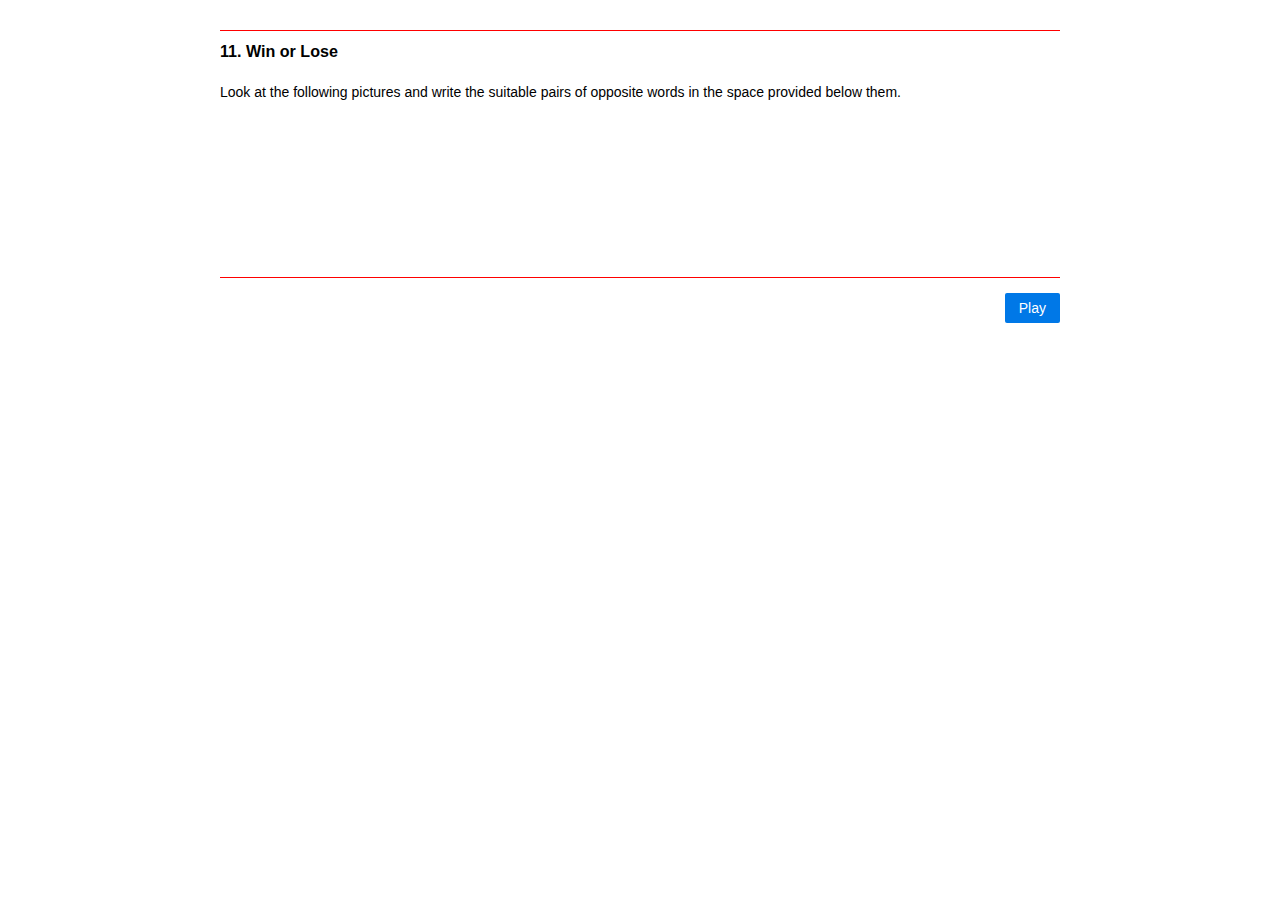
<file: ENG_CL01_CH11_AC02/index.html>
<!DOCTYPE html>
<html lang="en-us">
<head>
    <meta charset="utf-8">
    <title>DemoInteractivity</title>
    <meta name="description" content="">
    <meta name="author" content="">
    <meta name="viewport" content="width=device-width, initial-scale=1.0">
            <link rel="stylesheet" data-value="3css" type="text/css" href="css/pure.css"/>
            <link rel="stylesheet" data-value="3css" type="text/css" href="css/grids-responsive.css"/>
            <link rel="stylesheet" data-value="3css" type="text/css" href="css/jquery-ui.css"/>
                <link rel="stylesheet" data-value="acss" type="text/css" href="scss/app.css"/>
            <link rel="stylesheet" data-value="acss" type="text/css" href="scss/dialog-box.css"/>
            <link rel="stylesheet" data-value="acss" type="text/css" href="scss/legends.css"/>
            <link rel="stylesheet" data-value="acss" type="text/css" href="resources/fib-type-in/scss/fib-type-in.css"/>
                <script type="application/javascript" data-value="3js" src="js/ext/jquery-3.2.1.min.js"></script>
            <script type="application/javascript" data-value="3js" src="js/ext/jquery.imgpreload.min.js"></script>
            <script type="application/javascript" data-value="3js" src="js/ext/jquery-ui.min.js"></script>
            <script type="application/javascript" data-value="3js" src="js/ext/jquery-ui.js"></script>
            <script type="application/javascript" data-value="3js" src="js/ext/mustache.min.js"></script>
            <script type="application/javascript" data-value="3js" src="js/ext/mustache-wax.min.js"></script>
            <script type="application/javascript" data-value="3js" src="js/ext/timer.jquery.min.js"></script>
            <script type="application/javascript" data-value="3js" src="js/ext/underscore-min.js"></script>
            <script type="application/javascript" data-value="3js" src="js/ext/utility.js"></script>
                <script type="application/javascript" data-value="ajs" src="js/app.js"></script>
            <script type="application/javascript" data-value="ajs" src="js/app-helper.js"></script>
            <script type="application/javascript" data-value="ajs" src="resources/fib-type-in/js/fib-type-in.js"></script>
    </head>
<body>
<div class="root">
    <div id="loader" class="pure-g">
        <div class="pure-u-1">
            Loading your activity DemoInteractivity
        </div>
    </div>

    <div id="app">
    </div>

    <div id="score-box" class="modal"></div>
    <div id="incomplete-box" class="modal"></div>
    <div id="explanation-box" class="modal"></div>
    <div id="instruction-box" class="modal"></div>
    <div id="help-box" class="modal"></div>
    <div id="miniature-box" class="modal"></div>
</div>
<script type="application/javascript">
    $(document).ready(function () {
        $app.start();
    });
</script>

</body>
</html>
</file>
<file: ENG_CL01_CH11_AC02/css/grids-responsive.css>
/*!
Pure v1.0.0
Copyright 2013 Yahoo!
Licensed under the BSD License.
https://github.com/yahoo/pure/blob/master/LICENSE.md
*/
@media screen and (min-width: 35.5em) {
    .pure-u-sm-1,
    .pure-u-sm-1-1,
    .pure-u-sm-1-2,
    .pure-u-sm-1-3,
    .pure-u-sm-2-3,
    .pure-u-sm-1-4,
    .pure-u-sm-3-4,
    .pure-u-sm-1-5,
    .pure-u-sm-2-5,
    .pure-u-sm-3-5,
    .pure-u-sm-4-5,
    .pure-u-sm-5-5,
    .pure-u-sm-1-6,
    .pure-u-sm-5-6,
    .pure-u-sm-1-8,
    .pure-u-sm-3-8,
    .pure-u-sm-5-8,
    .pure-u-sm-7-8,
    .pure-u-sm-1-12,
    .pure-u-sm-5-12,
    .pure-u-sm-7-12,
    .pure-u-sm-11-12,
    .pure-u-sm-1-24,
    .pure-u-sm-2-24,
    .pure-u-sm-3-24,
    .pure-u-sm-4-24,
    .pure-u-sm-5-24,
    .pure-u-sm-6-24,
    .pure-u-sm-7-24,
    .pure-u-sm-8-24,
    .pure-u-sm-9-24,
    .pure-u-sm-10-24,
    .pure-u-sm-11-24,
    .pure-u-sm-12-24,
    .pure-u-sm-13-24,
    .pure-u-sm-14-24,
    .pure-u-sm-15-24,
    .pure-u-sm-16-24,
    .pure-u-sm-17-24,
    .pure-u-sm-18-24,
    .pure-u-sm-19-24,
    .pure-u-sm-20-24,
    .pure-u-sm-21-24,
    .pure-u-sm-22-24,
    .pure-u-sm-23-24,
    .pure-u-sm-24-24 {
        display: inline-block;
        *display: inline;
        zoom: 1;
        letter-spacing: normal;
        word-spacing: normal;
        vertical-align: top;
        text-rendering: auto;
    }

    .pure-u-sm-1-24 {
        width: 4.1667%;
        *width: 4.1357%;
    }

    .pure-u-sm-1-12,
    .pure-u-sm-2-24 {
        width: 8.3333%;
        *width: 8.3023%;
    }

    .pure-u-sm-1-8,
    .pure-u-sm-3-24 {
        width: 12.5000%;
        *width: 12.4690%;
    }

    .pure-u-sm-1-6,
    .pure-u-sm-4-24 {
        width: 16.6667%;
        *width: 16.6357%;
    }

    .pure-u-sm-1-5 {
        width: 20%;
        *width: 19.9690%;
    }

    .pure-u-sm-5-24 {
        width: 20.8333%;
        *width: 20.8023%;
    }

    .pure-u-sm-1-4,
    .pure-u-sm-6-24 {
        width: 25%;
        *width: 24.9690%;
    }

    .pure-u-sm-7-24 {
        width: 29.1667%;
        *width: 29.1357%;
    }

    .pure-u-sm-1-3,
    .pure-u-sm-8-24 {
        width: 33.3333%;
        *width: 33.3023%;
    }

    .pure-u-sm-3-8,
    .pure-u-sm-9-24 {
        width: 37.5000%;
        *width: 37.4690%;
    }

    .pure-u-sm-2-5 {
        width: 40%;
        *width: 39.9690%;
    }

    .pure-u-sm-5-12,
    .pure-u-sm-10-24 {
        width: 41.6667%;
        *width: 41.6357%;
    }

    .pure-u-sm-11-24 {
        width: 45.8333%;
        *width: 45.8023%;
    }

    .pure-u-sm-1-2,
    .pure-u-sm-12-24 {
        width: 50%;
        *width: 49.9690%;
    }

    .pure-u-sm-13-24 {
        width: 54.1667%;
        *width: 54.1357%;
    }

    .pure-u-sm-7-12,
    .pure-u-sm-14-24 {
        width: 58.3333%;
        *width: 58.3023%;
    }

    .pure-u-sm-3-5 {
        width: 60%;
        *width: 59.9690%;
    }

    .pure-u-sm-5-8,
    .pure-u-sm-15-24 {
        width: 62.5000%;
        *width: 62.4690%;
    }

    .pure-u-sm-2-3,
    .pure-u-sm-16-24 {
        width: 66.6667%;
        *width: 66.6357%;
    }

    .pure-u-sm-17-24 {
        width: 70.8333%;
        *width: 70.8023%;
    }

    .pure-u-sm-3-4,
    .pure-u-sm-18-24 {
        width: 75%;
        *width: 74.9690%;
    }

    .pure-u-sm-19-24 {
        width: 79.1667%;
        *width: 79.1357%;
    }

    .pure-u-sm-4-5 {
        width: 80%;
        *width: 79.9690%;
    }

    .pure-u-sm-5-6,
    .pure-u-sm-20-24 {
        width: 83.3333%;
        *width: 83.3023%;
    }

    .pure-u-sm-7-8,
    .pure-u-sm-21-24 {
        width: 87.5000%;
        *width: 87.4690%;
    }

    .pure-u-sm-11-12,
    .pure-u-sm-22-24 {
        width: 91.6667%;
        *width: 91.6357%;
    }

    .pure-u-sm-23-24 {
        width: 95.8333%;
        *width: 95.8023%;
    }

    .pure-u-sm-1,
    .pure-u-sm-1-1,
    .pure-u-sm-5-5,
    .pure-u-sm-24-24 {
        width: 100%;
    }
}

@media screen and (min-width: 48em) {
    .pure-u-md-1,
    .pure-u-md-1-1,
    .pure-u-md-1-2,
    .pure-u-md-1-3,
    .pure-u-md-2-3,
    .pure-u-md-1-4,
    .pure-u-md-3-4,
    .pure-u-md-1-5,
    .pure-u-md-2-5,
    .pure-u-md-3-5,
    .pure-u-md-4-5,
    .pure-u-md-5-5,
    .pure-u-md-1-6,
    .pure-u-md-5-6,
    .pure-u-md-1-8,
    .pure-u-md-3-8,
    .pure-u-md-5-8,
    .pure-u-md-7-8,
    .pure-u-md-1-12,
    .pure-u-md-5-12,
    .pure-u-md-7-12,
    .pure-u-md-11-12,
    .pure-u-md-1-24,
    .pure-u-md-2-24,
    .pure-u-md-3-24,
    .pure-u-md-4-24,
    .pure-u-md-5-24,
    .pure-u-md-6-24,
    .pure-u-md-7-24,
    .pure-u-md-8-24,
    .pure-u-md-9-24,
    .pure-u-md-10-24,
    .pure-u-md-11-24,
    .pure-u-md-12-24,
    .pure-u-md-13-24,
    .pure-u-md-14-24,
    .pure-u-md-15-24,
    .pure-u-md-16-24,
    .pure-u-md-17-24,
    .pure-u-md-18-24,
    .pure-u-md-19-24,
    .pure-u-md-20-24,
    .pure-u-md-21-24,
    .pure-u-md-22-24,
    .pure-u-md-23-24,
    .pure-u-md-24-24 {
        display: inline-block;
        *display: inline;
        zoom: 1;
        letter-spacing: normal;
        word-spacing: normal;
        vertical-align: top;
        text-rendering: auto;
    }

    .pure-u-md-1-24 {
        width: 4.1667%;
        *width: 4.1357%;
    }

    .pure-u-md-1-12,
    .pure-u-md-2-24 {
        width: 8.3333%;
        *width: 8.3023%;
    }

    .pure-u-md-1-8,
    .pure-u-md-3-24 {
        width: 12.5000%;
        *width: 12.4690%;
    }

    .pure-u-md-1-6,
    .pure-u-md-4-24 {
        width: 16.6667%;
        *width: 16.6357%;
    }

    .pure-u-md-1-5 {
        width: 20%;
        *width: 19.9690%;
    }

    .pure-u-md-5-24 {
        width: 20.8333%;
        *width: 20.8023%;
    }

    .pure-u-md-1-4,
    .pure-u-md-6-24 {
        width: 25%;
        *width: 24.9690%;
    }

    .pure-u-md-7-24 {
        width: 29.1667%;
        *width: 29.1357%;
    }

    .pure-u-md-1-3,
    .pure-u-md-8-24 {
        width: 33.3333%;
        *width: 33.3023%;
    }

    .pure-u-md-3-8,
    .pure-u-md-9-24 {
        width: 37.5000%;
        *width: 37.4690%;
    }

    .pure-u-md-2-5 {
        width: 40%;
        *width: 39.9690%;
    }

    .pure-u-md-5-12,
    .pure-u-md-10-24 {
        width: 41.6667%;
        *width: 41.6357%;
    }

    .pure-u-md-11-24 {
        width: 45.8333%;
        *width: 45.8023%;
    }

    .pure-u-md-1-2,
    .pure-u-md-12-24 {
        width: 50%;
        *width: 49.9690%;
    }

    .pure-u-md-13-24 {
        width: 54.1667%;
        *width: 54.1357%;
    }

    .pure-u-md-7-12,
    .pure-u-md-14-24 {
        width: 58.3333%;
        *width: 58.3023%;
    }

    .pure-u-md-3-5 {
        width: 60%;
        *width: 59.9690%;
    }

    .pure-u-md-5-8,
    .pure-u-md-15-24 {
        width: 62.5000%;
        *width: 62.4690%;
    }

    .pure-u-md-2-3,
    .pure-u-md-16-24 {
        width: 66.6667%;
        *width: 66.6357%;
    }

    .pure-u-md-17-24 {
        width: 70.8333%;
        *width: 70.8023%;
    }

    .pure-u-md-3-4,
    .pure-u-md-18-24 {
        width: 75%;
        *width: 74.9690%;
    }

    .pure-u-md-19-24 {
        width: 79.1667%;
        *width: 79.1357%;
    }

    .pure-u-md-4-5 {
        width: 80%;
        *width: 79.9690%;
    }

    .pure-u-md-5-6,
    .pure-u-md-20-24 {
        width: 83.3333%;
        *width: 83.3023%;
    }

    .pure-u-md-7-8,
    .pure-u-md-21-24 {
        width: 87.5000%;
        *width: 87.4690%;
    }

    .pure-u-md-11-12,
    .pure-u-md-22-24 {
        width: 91.6667%;
        *width: 91.6357%;
    }

    .pure-u-md-23-24 {
        width: 95.8333%;
        *width: 95.8023%;
    }

    .pure-u-md-1,
    .pure-u-md-1-1,
    .pure-u-md-5-5,
    .pure-u-md-24-24 {
        width: 100%;
    }
}

@media screen and (min-width: 64em) {
    .pure-u-lg-1,
    .pure-u-lg-1-1,
    .pure-u-lg-1-2,
    .pure-u-lg-1-3,
    .pure-u-lg-2-3,
    .pure-u-lg-1-4,
    .pure-u-lg-3-4,
    .pure-u-lg-1-5,
    .pure-u-lg-2-5,
    .pure-u-lg-3-5,
    .pure-u-lg-4-5,
    .pure-u-lg-5-5,
    .pure-u-lg-1-6,
    .pure-u-lg-5-6,
    .pure-u-lg-1-8,
    .pure-u-lg-3-8,
    .pure-u-lg-5-8,
    .pure-u-lg-7-8,
    .pure-u-lg-1-12,
    .pure-u-lg-5-12,
    .pure-u-lg-7-12,
    .pure-u-lg-11-12,
    .pure-u-lg-1-24,
    .pure-u-lg-2-24,
    .pure-u-lg-3-24,
    .pure-u-lg-4-24,
    .pure-u-lg-5-24,
    .pure-u-lg-6-24,
    .pure-u-lg-7-24,
    .pure-u-lg-8-24,
    .pure-u-lg-9-24,
    .pure-u-lg-10-24,
    .pure-u-lg-11-24,
    .pure-u-lg-12-24,
    .pure-u-lg-13-24,
    .pure-u-lg-14-24,
    .pure-u-lg-15-24,
    .pure-u-lg-16-24,
    .pure-u-lg-17-24,
    .pure-u-lg-18-24,
    .pure-u-lg-19-24,
    .pure-u-lg-20-24,
    .pure-u-lg-21-24,
    .pure-u-lg-22-24,
    .pure-u-lg-23-24,
    .pure-u-lg-24-24 {
        display: inline-block;
        *display: inline;
        zoom: 1;
        letter-spacing: normal;
        word-spacing: normal;
        vertical-align: top;
        text-rendering: auto;
    }

    .pure-u-lg-1-24 {
        width: 4.1667%;
        *width: 4.1357%;
    }

    .pure-u-lg-1-12,
    .pure-u-lg-2-24 {
        width: 8.3333%;
        *width: 8.3023%;
    }

    .pure-u-lg-1-8,
    .pure-u-lg-3-24 {
        width: 12.5000%;
        *width: 12.4690%;
    }

    .pure-u-lg-1-6,
    .pure-u-lg-4-24 {
        width: 16.6667%;
        *width: 16.6357%;
    }

    .pure-u-lg-1-5 {
        width: 20%;
        *width: 19.9690%;
    }

    .pure-u-lg-5-24 {
        width: 20.8333%;
        *width: 20.8023%;
    }

    .pure-u-lg-1-4,
    .pure-u-lg-6-24 {
        width: 25%;
        *width: 24.9690%;
    }

    .pure-u-lg-7-24 {
        width: 29.1667%;
        *width: 29.1357%;
    }

    .pure-u-lg-1-3,
    .pure-u-lg-8-24 {
        width: 33.3333%;
        *width: 33.3023%;
    }

    .pure-u-lg-3-8,
    .pure-u-lg-9-24 {
        width: 37.5000%;
        *width: 37.4690%;
    }

    .pure-u-lg-2-5 {
        width: 40%;
        *width: 39.9690%;
    }

    .pure-u-lg-5-12,
    .pure-u-lg-10-24 {
        width: 41.6667%;
        *width: 41.6357%;
    }

    .pure-u-lg-11-24 {
        width: 45.8333%;
        *width: 45.8023%;
    }

    .pure-u-lg-1-2,
    .pure-u-lg-12-24 {
        width: 50%;
        *width: 49.9690%;
    }

    .pure-u-lg-13-24 {
        width: 54.1667%;
        *width: 54.1357%;
    }

    .pure-u-lg-7-12,
    .pure-u-lg-14-24 {
        width: 58.3333%;
        *width: 58.3023%;
    }

    .pure-u-lg-3-5 {
        width: 60%;
        *width: 59.9690%;
    }

    .pure-u-lg-5-8,
    .pure-u-lg-15-24 {
        width: 62.5000%;
        *width: 62.4690%;
    }

    .pure-u-lg-2-3,
    .pure-u-lg-16-24 {
        width: 66.6667%;
        *width: 66.6357%;
    }

    .pure-u-lg-17-24 {
        width: 70.8333%;
        *width: 70.8023%;
    }

    .pure-u-lg-3-4,
    .pure-u-lg-18-24 {
        width: 75%;
        *width: 74.9690%;
    }

    .pure-u-lg-19-24 {
        width: 79.1667%;
        *width: 79.1357%;
    }

    .pure-u-lg-4-5 {
        width: 80%;
        *width: 79.9690%;
    }

    .pure-u-lg-5-6,
    .pure-u-lg-20-24 {
        width: 83.3333%;
        *width: 83.3023%;
    }

    .pure-u-lg-7-8,
    .pure-u-lg-21-24 {
        width: 87.5000%;
        *width: 87.4690%;
    }

    .pure-u-lg-11-12,
    .pure-u-lg-22-24 {
        width: 91.6667%;
        *width: 91.6357%;
    }

    .pure-u-lg-23-24 {
        width: 95.8333%;
        *width: 95.8023%;
    }

    .pure-u-lg-1,
    .pure-u-lg-1-1,
    .pure-u-lg-5-5,
    .pure-u-lg-24-24 {
        width: 100%;
    }
}

@media screen and (min-width: 80em) {
    .pure-u-xl-1,
    .pure-u-xl-1-1,
    .pure-u-xl-1-2,
    .pure-u-xl-1-3,
    .pure-u-xl-2-3,
    .pure-u-xl-1-4,
    .pure-u-xl-3-4,
    .pure-u-xl-1-5,
    .pure-u-xl-2-5,
    .pure-u-xl-3-5,
    .pure-u-xl-4-5,
    .pure-u-xl-5-5,
    .pure-u-xl-1-6,
    .pure-u-xl-5-6,
    .pure-u-xl-1-8,
    .pure-u-xl-3-8,
    .pure-u-xl-5-8,
    .pure-u-xl-7-8,
    .pure-u-xl-1-12,
    .pure-u-xl-5-12,
    .pure-u-xl-7-12,
    .pure-u-xl-11-12,
    .pure-u-xl-1-24,
    .pure-u-xl-2-24,
    .pure-u-xl-3-24,
    .pure-u-xl-4-24,
    .pure-u-xl-5-24,
    .pure-u-xl-6-24,
    .pure-u-xl-7-24,
    .pure-u-xl-8-24,
    .pure-u-xl-9-24,
    .pure-u-xl-10-24,
    .pure-u-xl-11-24,
    .pure-u-xl-12-24,
    .pure-u-xl-13-24,
    .pure-u-xl-14-24,
    .pure-u-xl-15-24,
    .pure-u-xl-16-24,
    .pure-u-xl-17-24,
    .pure-u-xl-18-24,
    .pure-u-xl-19-24,
    .pure-u-xl-20-24,
    .pure-u-xl-21-24,
    .pure-u-xl-22-24,
    .pure-u-xl-23-24,
    .pure-u-xl-24-24 {
        display: inline-block;
        *display: inline;
        zoom: 1;
        letter-spacing: normal;
        word-spacing: normal;
        vertical-align: top;
        text-rendering: auto;
    }

    .pure-u-xl-1-24 {
        width: 4.1667%;
        *width: 4.1357%;
    }

    .pure-u-xl-1-12,
    .pure-u-xl-2-24 {
        width: 8.3333%;
        *width: 8.3023%;
    }

    .pure-u-xl-1-8,
    .pure-u-xl-3-24 {
        width: 12.5000%;
        *width: 12.4690%;
    }

    .pure-u-xl-1-6,
    .pure-u-xl-4-24 {
        width: 16.6667%;
        *width: 16.6357%;
    }

    .pure-u-xl-1-5 {
        width: 20%;
        *width: 19.9690%;
    }

    .pure-u-xl-5-24 {
        width: 20.8333%;
        *width: 20.8023%;
    }

    .pure-u-xl-1-4,
    .pure-u-xl-6-24 {
        width: 25%;
        *width: 24.9690%;
    }

    .pure-u-xl-7-24 {
        width: 29.1667%;
        *width: 29.1357%;
    }

    .pure-u-xl-1-3,
    .pure-u-xl-8-24 {
        width: 33.3333%;
        *width: 33.3023%;
    }

    .pure-u-xl-3-8,
    .pure-u-xl-9-24 {
        width: 37.5000%;
        *width: 37.4690%;
    }

    .pure-u-xl-2-5 {
        width: 40%;
        *width: 39.9690%;
    }

    .pure-u-xl-5-12,
    .pure-u-xl-10-24 {
        width: 41.6667%;
        *width: 41.6357%;
    }

    .pure-u-xl-11-24 {
        width: 45.8333%;
        *width: 45.8023%;
    }

    .pure-u-xl-1-2,
    .pure-u-xl-12-24 {
        width: 50%;
        *width: 49.9690%;
    }

    .pure-u-xl-13-24 {
        width: 54.1667%;
        *width: 54.1357%;
    }

    .pure-u-xl-7-12,
    .pure-u-xl-14-24 {
        width: 58.3333%;
        *width: 58.3023%;
    }

    .pure-u-xl-3-5 {
        width: 60%;
        *width: 59.9690%;
    }

    .pure-u-xl-5-8,
    .pure-u-xl-15-24 {
        width: 62.5000%;
        *width: 62.4690%;
    }

    .pure-u-xl-2-3,
    .pure-u-xl-16-24 {
        width: 66.6667%;
        *width: 66.6357%;
    }

    .pure-u-xl-17-24 {
        width: 70.8333%;
        *width: 70.8023%;
    }

    .pure-u-xl-3-4,
    .pure-u-xl-18-24 {
        width: 75%;
        *width: 74.9690%;
    }

    .pure-u-xl-19-24 {
        width: 79.1667%;
        *width: 79.1357%;
    }

    .pure-u-xl-4-5 {
        width: 80%;
        *width: 79.9690%;
    }

    .pure-u-xl-5-6,
    .pure-u-xl-20-24 {
        width: 83.3333%;
        *width: 83.3023%;
    }

    .pure-u-xl-7-8,
    .pure-u-xl-21-24 {
        width: 87.5000%;
        *width: 87.4690%;
    }

    .pure-u-xl-11-12,
    .pure-u-xl-22-24 {
        width: 91.6667%;
        *width: 91.6357%;
    }

    .pure-u-xl-23-24 {
        width: 95.8333%;
        *width: 95.8023%;
    }

    .pure-u-xl-1,
    .pure-u-xl-1-1,
    .pure-u-xl-5-5,
    .pure-u-xl-24-24 {
        width: 100%;
    }
}
</file>
<file: ENG_CL01_CH11_AC02/scss/app.css>
@font-face {
  font-family: 'architects_daughterregular';
  src: url("../fonts/architectsdaughter-regular.woff2") format("woff2"), url("../fonts/architectsdaughter-regular.woff") format("woff");
  font-weight: normal;
  font-style: normal; }
/* roboto-regular - latin */
@font-face {
  font-family: 'Roboto';
  font-style: normal;
  font-weight: 400;
  src: url("../fonts/roboto-v16-latin/roboto-v16-latin-regular.eot");
  /* IE9 Compat Modes */
  src: local("Roboto"), local("Roboto-Regular"), url("../fonts/roboto-v16-latin/roboto-v16-latin-regular.eot?#iefix") format("embedded-opentype"), url("../fonts/roboto-v16-latin/roboto-v16-latin-regular.woff2") format("woff2"), url("../fonts/roboto-v16-latin/roboto-v16-latin-regular.woff") format("woff"), url("../fonts/roboto-v16-latin/roboto-v16-latin-regular.ttf") format("truetype"), url("../fonts/roboto-v16-latin/roboto-v16-latin-regular.svg#Roboto") format("svg");
  /* Legacy iOS */ }
body {
  font-size: 14px;
  font-family: 'Roboto'; }

.container {
  max-width: 60em;
  margin: 0 auto;
  padding: 20px; }

.pull-left {
  float: left; }

.pull-right {
  float: right; }

.activity-name {
  line-height: 41px;
  font-weight: 700;
  font-size: 1.5em;
  text-align: left; }

a {
  text-decoration: none; }

.status-bar {
  margin-left: 5px; }
  .status-bar .status-item {
    display: inline-block;
    margin: 0 5px; }

.timer {
  height: 41px;
  line-height: 30px;
  display: inline-block;
  letter-spacing: 1.5px; }
  .timer img {
    float: left; }

.your-score {
  margin-right: 5px; }

.score-number {
  background: #67d511;
  width: 40px;
  border-radius: 25px;
  padding: 11px;
  color: #FFFFFF; }

ul, li {
  list-style: none;
  margin: 0;
  padding: 0; }

ul.actions li {
  display: inline;
  float: left; }
  ul.actions li:not(:last-child) {
    padding-right: 10px; }
  ul.actions li a {
    margin-right: 5px;
    line-height: 29px;
    float: left; }
    ul.actions li a:hover {
      color: #FF0000; }

.nav-icons {
  width: 32px;
  vertical-align: middle;
  margin-right: 5px; }

.header {
  border-bottom: 1px solid #FF0000;
  padding-bottom: 10px; }

.description {
  font-weight: bold;
  font-size: 1.15em;
  margin-bottom: 10px; }

.instruction-short {
  font-weight: bold;
  font-size: 1.15em;
  margin-top: 10px;
  margin-bottom: 10px; }

.content {
  position: relative;
  text-align: justify;
  line-height: 31px; }
  .content .root-html, .content .paragraph {
    min-height: 200px;
    text-align: left; }

.footer {
  border-top: 1px solid #FF0000;
  padding-top: 15px; }

#btn_show_correct, #btn_show_original {
  width: 130px;
  background: #980FE3;
  color: #FFFFFF; }

#current-page {
  cursor: default;
  background: #ADFF2F;
  min-width: 50px; }

#btn_reset {
  background: #394548;
  color: #FFFFFF; }

video {
  width: 100%; }

.paragraph li {
  list-style: unset;
  margin-bottom: 10px;
  line-height: 22px; }

.no-events {
  pointer-events: none; }

.legend {
  padding: 7px 0;
  display: none;
  margin-bottom: 15px;
  border-top: 1px solid #FF0000; }
  .legend li {
    float: left;
    margin-right: 10px; }
    .legend li .color-box {
      width: 15px;
      height: 15px;
      display: inline-block;
      background-size: 100% 100%;
      vertical-align: baseline; }
    .legend li .label {
      float: right;
      line-height: 15px; }

.read-more {
  color: #0000FF;
  font-weight: 100;
  cursor: pointer; }
  .read-more:hover {
    border-bottom: 1px solid; }

.modal .modal-content.instruction {
  max-width: 600px; }
  .modal .modal-content.instruction .header, .modal .modal-content.instruction .footer {
    background: #88d1ef;
    padding: 10px 15px; }
  .modal .modal-content.instruction #instruction-text {
    text-align: left;
    padding: 0 15px; }
  .modal .modal-content.instruction .model-pure-button {
    background: #0879b5;
    color: #FFFFFF; }

#reset_section {
  text-align: left;
  padding: 0; }

#review_section {
  clear: both; }

#app-pagination {
  text-align: center; }

.action-buttons {
  text-align: right; }

.modal-content.miniature {
  max-width: 320px; }
  .modal-content.miniature .modal-container {
    padding: 10px 10px 6px 10px;
    text-align: center; }
    .modal-content.miniature .modal-container img {
      max-width: 300px;
      min-height: 200px; }

#activity {
  background-size: 100% 100%; }

.incorrect:before {
  background-image: url(../images/incorrect.png); }

.missed:before {
  background-image: url(../images/missed.png); }

.correct:before {
  background-image: url(../images/correct.png); }

.expected:before {
  background-image: url(../images/correct.png); }

.correct, .incorrect, .expected, .missed {
  position: relative; }
  .correct:before, .incorrect:before, .expected:before, .missed:before {
    content: "";
    position: absolute;
    left: -9px;
    top: -9px;
    display: block;
    width: 18px;
    height: 18px;
    background-size: 18px 18px; }
	
@media screen and (max-width: 719px) { 
      #btn_show_correct, #btn_show_original {     
        margin-bottom:10px;      }

     

     #current-page {   
      min-width: 30px;        }

    }

/*# sourceMappingURL=app.css.map */
</file>
<file: ENG_CL01_CH11_AC02/scss/dialog-box.css>
/** Model box**/
.modal {
  display: flex;
  width: 100%;
  height: 100%;
  top: 0;
  opacity: 0;
  position: absolute;
  visibility: hidden;
  box-sizing: border-box;
  transition: all 0.4s ease-in-out;
  -moz-transition: all 0.4s ease-in-out;
  -webkit-transition: all 0.4s ease-in-out; }
  .modal:target {
    opacity: 1;
    visibility: visible; }
  .modal.show {
    opacity: 1;
    visibility: visible; }
  .modal .modal-content {
    width: 90%;
    max-width: 400px;
    min-width: 280px;
    margin: auto;
    box-shadow: 0 3px 7px rgba(0, 0, 0, 0.25);
    background: #ffffcc;
    position: relative;
    z-index: 20;
    border-radius: 5px; }
    .modal .modal-content .header {
      padding: 15px;
      border-bottom: 1px solid #e7e7e7;
      border-radius: 5px 5px 0 0;
      background: #adff2f; }
      .modal .modal-content .header .title {
        color: #FFFFFF;
        font-weight: bold;
        font-size: 1.2em; }
    .modal .modal-content .modal-container {
      background: no-repeat center;
      padding: 10px; }
    .modal .modal-content .text {
      text-align: center;
      padding: 10px 5px; }
      .modal .modal-content .text p {
        font-size: 14px;
        line-height: 1.6em; }
    .modal .modal-content .footer {
      border: none;
      padding: 15px;
      background: #adff2f;
      border-bottom: 1px solid #e7e7e7;
      border-top: 1px solid #e7e7e7;
      border-radius: 0 0 5px 5px;
      height: 30px; }
      .modal .modal-content .footer .pure-button {
        background: #364b90;
        color: #FFFFFF; }
  .modal .overlay {
    background: rgba(0, 0, 0, 0.5);
    height: 100%;
    left: 0;
    top: 0;
    width: 100%;
    z-index: 10;
    display: block;
    opacity: 1; }

.overflow-x {
  overflow-x: auto; }

.overlay {
  position: fixed;
  top: 0;
  bottom: 0;
  left: 0;
  right: 0;
  background: rgba(0, 0, 0, 0.7);
  transition: opacity 500ms;
  display: none;
  opacity: 0; }
  .overlay:target {
    display: block;
    opacity: 1; }

#explanation-box .modal-content {
  max-width: 600px; }

#help-box .modal-content {
  max-width: 600px; }

/*# sourceMappingURL=dialog-box.css.map */
</file>
<file: ENG_CL01_CH11_AC02/scss/legends.css>
/*# sourceMappingURL=legends.css.map */
</file>
<file: ENG_CL01_CH11_AC02/resources/fib-type-in/scss/fib-type-in.css>
.fib-type-in input {
  margin: 0 5px;
  border: 1px solid #cecece;
  color: #000;
  
  padding: 1px 3px; }
.fib-type-in input:not(:placeholder-shown) {
  /** input is not empty */
  background: #e5ffef; }
.fib-type-in input:placeholder-shown {
  /** input is empty */
  background: #fff; }
.fib-type-in .correct, .fib-type-in .incorrect, .fib-type-in .expected, .fib-type-in .missed {
  padding: 2px 10px;
  border: 1px dashed blue;
  margin: 0 5px;
  position: relative; }
  .fib-type-in .correct:before, .fib-type-in .incorrect:before, .fib-type-in .expected:before, .fib-type-in .missed:before {
    display: inline-block;
    position: absolute;
    top: -7px;
    left: -7px;
    width: 14px;
    height: 14px;
    background-size: 14px 14px; }
    
    table tr td{
      padding: 2px;
      vertical-align: baseline;
    }


/*# sourceMappingURL=fib-type-in.css.map */

@media screen and (max-width: 600px) {
  .fib-type-in input {
     width: 100%;
  }
}
</file>
<file: ENG_CL01_CH11_AC02/css/pure.css>
/*!
Pure v0.6.0
Copyright 2014 Yahoo! Inc. All rights reserved.
Licensed under the BSD License.
https://github.com/yahoo/pure/blob/master/LICENSE.md
*/
/*!
normalize.css v^3.0 | MIT License | git.io/normalize
Copyright (c) Nicolas Gallagher and Jonathan Neal
*/
/*! normalize.css v3.0.2 | MIT License | git.io/normalize */

/**
 * 1. Set default font family to sans-serif.
 * 2. Prevent iOS text size adjust after orientation change, without disabling
 *    user zoom.
 */

html {
    font-family: sans-serif; /* 1 */
    -ms-text-size-adjust: 100%; /* 2 */
    -webkit-text-size-adjust: 100%; /* 2 */
}

/**
 * Remove default margin.
 */

body {
    margin: 0;
}

/* HTML5 display definitions
   ========================================================================== */

/**
 * Correct `block` display not defined for any HTML5 element in IE 8/9.
 * Correct `block` display not defined for `details` or `summary` in IE 10/11
 * and Firefox.
 * Correct `block` display not defined for `main` in IE 11.
 */

article,
aside,
details,
figcaption,
figure,
footer,
header,
hgroup,
main,
menu,
nav,
section,
summary {
    display: block;
}

/**
 * 1. Correct `inline-block` display not defined in IE 8/9.
 * 2. Normalize vertical alignment of `progress` in Chrome, Firefox, and Opera.
 */

audio,
canvas,
progress,
video {
    display: inline-block; /* 1 */
    vertical-align: baseline; /* 2 */
}

/**
 * Prevent modern browsers from displaying `audio` without controls.
 * Remove excess height in iOS 5 devices.
 */

audio:not([controls]) {
    display: none;
    height: 0;
}

/**
 * Address `[hidden]` styling not present in IE 8/9/10.
 * Hide the `template` element in IE 8/9/11, Safari, and Firefox < 22.
 */

[hidden],
template {
    display: none;
}

/* Links
   ========================================================================== */

/**
 * Remove the gray background color from active links in IE 10.
 */

a {
    background-color: transparent;
}

/**
 * Improve readability when focused and also mouse hovered in all browsers.
 */

a:active,
a:hover {
    outline: 0;
}

/* Text-level semantics
   ========================================================================== */

/**
 * Address styling not present in IE 8/9/10/11, Safari, and Chrome.
 */

abbr[title] {
    border-bottom: 1px dotted;
}

/**
 * Address style set to `bolder` in Firefox 4+, Safari, and Chrome.
 */

b,
strong {
    font-weight: bold;
}

/**
 * Address styling not present in Safari and Chrome.
 */

dfn {
    font-style: italic;
}

/**
 * Address variable `h1` font-size and margin within `section` and `article`
 * contexts in Firefox 4+, Safari, and Chrome.
 */

h1 {
    font-size: 2em;
    margin: 0.67em 0;
}

/**
 * Address styling not present in IE 8/9.
 */

mark {
    background: #ff0;
    color: #000;
}

/**
 * Address inconsistent and variable font size in all browsers.
 */

small {
    font-size: 80%;
}

/**
 * Prevent `sub` and `sup` affecting `line-height` in all browsers.
 */

sub,
sup {
    font-size: 75%;
    line-height: 0;
    position: relative;
    vertical-align: baseline;
}

sup {
    top: -0.5em;
}

sub {
    bottom: -0.25em;
}

/* Embedded content
   ========================================================================== */

/**
 * Remove border when inside `a` element in IE 8/9/10.
 */

img {
    border: 0;
}

/**
 * Correct overflow not hidden in IE 9/10/11.
 */

svg:not(:root) {
    overflow: hidden;
}

/* Grouping content
   ========================================================================== */

/**
 * Address margin not present in IE 8/9 and Safari.
 */

figure {
    margin: 1em 40px;
}

/**
 * Address differences between Firefox and other browsers.
 */

hr {
    -moz-box-sizing: content-box;
    box-sizing: content-box;
    height: 0;
}

/**
 * Contain overflow in all browsers.
 */

pre {
    overflow: auto;
}

/**
 * Address odd `em`-unit font size rendering in all browsers.
 */

code,
kbd,
pre,
samp {
    font-family: monospace, monospace;
    font-size: 1em;
}

/* Forms
   ========================================================================== */

/**
 * Known limitation: by default, Chrome and Safari on OS X allow very limited
 * styling of `select`, unless a `border` property is set.
 */

/**
 * 1. Correct color not being inherited.
 *    Known issue: affects color of disabled elements.
 * 2. Correct font properties not being inherited.
 * 3. Address margins set differently in Firefox 4+, Safari, and Chrome.
 */

button,
input,
optgroup,
select,
textarea {
    color: inherit; /* 1 */
    font: inherit; /* 2 */
    margin: 0; /* 3 */
}

/**
 * Address `overflow` set to `hidden` in IE 8/9/10/11.
 */

button {
    overflow: visible;
}

/**
 * Address inconsistent `text-transform` inheritance for `button` and `select`.
 * All other form control elements do not inherit `text-transform` values.
 * Correct `button` style inheritance in Firefox, IE 8/9/10/11, and Opera.
 * Correct `select` style inheritance in Firefox.
 */

button,
select {
    text-transform: none;
}

/**
 * 1. Avoid the WebKit bug in Android 4.0.* where (2) destroys native `audio`
 *    and `video` controls.
 * 2. Correct inability to style clickable `input` types in iOS.
 * 3. Improve usability and consistency of cursor style between image-type
 *    `input` and others.
 */

button,
html input[type="button"], /* 1 */
input[type="reset"],
input[type="submit"] {
    -webkit-appearance: button; /* 2 */
    cursor: pointer; /* 3 */
}

/**
 * Re-set default cursor for disabled elements.
 */

button[disabled],
html input[disabled] {
    cursor: default;
}

/**
 * Remove inner padding and border in Firefox 4+.
 */

button::-moz-focus-inner,
input::-moz-focus-inner {
    border: 0;
    padding: 0;
}

/**
 * Address Firefox 4+ setting `line-height` on `input` using `!important` in
 * the UA stylesheet.
 */

input {
    line-height: normal;
}

/**
 * It's recommended that you don't attempt to style these elements.
 * Firefox's implementation doesn't respect box-sizing, padding, or width.
 *
 * 1. Address box sizing set to `content-box` in IE 8/9/10.
 * 2. Remove excess padding in IE 8/9/10.
 */

input[type="checkbox"],
input[type="radio"] {
    box-sizing: border-box; /* 1 */
    padding: 0; /* 2 */
}

/**
 * Fix the cursor style for Chrome's increment/decrement buttons. For certain
 * `font-size` values of the `input`, it causes the cursor style of the
 * decrement button to change from `default` to `text`.
 */

input[type="number"]::-webkit-inner-spin-button,
input[type="number"]::-webkit-outer-spin-button {
    height: auto;
}

/**
 * 1. Address `appearance` set to `searchfield` in Safari and Chrome.
 * 2. Address `box-sizing` set to `border-box` in Safari and Chrome
 *    (include `-moz` to future-proof).
 */

input[type="search"] {
    -webkit-appearance: textfield; /* 1 */
    -moz-box-sizing: content-box;
    -webkit-box-sizing: content-box; /* 2 */
    box-sizing: content-box;
}

/**
 * Remove inner padding and search cancel button in Safari and Chrome on OS X.
 * Safari (but not Chrome) clips the cancel button when the search input has
 * padding (and `textfield` appearance).
 */

input[type="search"]::-webkit-search-cancel-button,
input[type="search"]::-webkit-search-decoration {
    -webkit-appearance: none;
}

/**
 * Define consistent border, margin, and padding.
 */

fieldset {
    border: 1px solid #c0c0c0;
    margin: 0 2px;
    padding: 0.35em 0.625em 0.75em;
}

/**
 * 1. Correct `color` not being inherited in IE 8/9/10/11.
 * 2. Remove padding so people aren't caught out if they zero out fieldsets.
 */

legend {
    border: 0; /* 1 */
    padding: 0; /* 2 */
}

/**
 * Remove default vertical scrollbar in IE 8/9/10/11.
 */

textarea {
    overflow: auto;
}

/**
 * Don't inherit the `font-weight` (applied by a rule above).
 * NOTE: the default cannot safely be changed in Chrome and Safari on OS X.
 */

optgroup {
    font-weight: bold;
}

/* Tables
   ========================================================================== */

/**
 * Remove most spacing between table cells.
 */

table {
    border-collapse: collapse;
    border-spacing: 0;
}

td,
th {
    padding: 0;
}

/*csslint important:false*/

/* ==========================================================================
   Pure Base Extras
   ========================================================================== */

/**
 * Extra rules that Pure adds on top of Normalize.css
 */

/**
 * Always hide an element when it has the `hidden` HTML attribute.
 */

.hidden,
[hidden] {
    display: none !important;
}

/**
 * Add this class to an image to make it fit within it's fluid parent wrapper while maintaining
 * aspect ratio.
 */
.pure-img {
    max-width: 100%;
    height: auto;
    display: block;
}

/*csslint regex-selectors:false, known-properties:false, duplicate-properties:false*/

.pure-g {
    letter-spacing: -0.31em; /* Webkit: collapse white-space between units */
    *letter-spacing: normal; /* reset IE < 8 */
    *word-spacing: -0.43em; /* IE < 8: collapse white-space between units */
    text-rendering: optimizespeed; /* Webkit: fixes text-rendering: optimizeLegibility */

    /*
    Sets the font stack to fonts known to work properly with the above letter
    and word spacings. See: https://github.com/yahoo/pure/issues/41/

    The following font stack makes Pure Grids work on all known environments.

    * FreeSans: Ships with many Linux distros, including Ubuntu

    * Arimo: Ships with Chrome OS. Arimo has to be defined before Helvetica and
      Arial to get picked up by the browser, even though neither is available
      in Chrome OS.

    * Droid Sans: Ships with all versions of Android.

    * Helvetica, Arial, sans-serif: Common font stack on OS X and Windows.
    */
    font-family: FreeSans, Arimo, "Droid Sans", Helvetica, Arial, sans-serif;

    /*
    Use flexbox when possible to avoid `letter-spacing` side-effects.

    NOTE: Firefox (as of 25) does not currently support flex-wrap, so the
    `-moz-` prefix version is omitted.
    */

    display: -webkit-flex;
    -webkit-flex-flow: row wrap;

    /* IE10 uses display: flexbox */
    display: -ms-flexbox;
    -ms-flex-flow: row wrap;

    /* Prevents distributing space between rows */
    -ms-align-content: flex-start;
    -webkit-align-content: flex-start;
    align-content: flex-start;
}

/* Opera as of 12 on Windows needs word-spacing.
   The ".opera-only" selector is used to prevent actual prefocus styling
   and is not required in markup.
*/
.opera-only :-o-prefocus,
.pure-g {
    word-spacing: -0.43em;
}

.pure-u {
    display: inline-block;
    *display: inline; /* IE < 8: fake inline-block */
    zoom: 1;
    letter-spacing: normal;
    word-spacing: normal;
    vertical-align: top;
    text-rendering: auto;
}

/*
Resets the font family back to the OS/browser's default sans-serif font,
this the same font stack that Normalize.css sets for the `body`.
*/
.pure-g [class *= "pure-u"] {
    font-family: sans-serif;
}

.pure-u-1,
.pure-u-1-1,
.pure-u-1-2,
.pure-u-1-3,
.pure-u-2-3,
.pure-u-1-4,
.pure-u-3-4,
.pure-u-1-5,
.pure-u-2-5,
.pure-u-3-5,
.pure-u-4-5,
.pure-u-5-5,
.pure-u-1-6,
.pure-u-5-6,
.pure-u-1-8,
.pure-u-3-8,
.pure-u-5-8,
.pure-u-7-8,
.pure-u-1-12,
.pure-u-5-12,
.pure-u-7-12,
.pure-u-11-12,
.pure-u-1-24,
.pure-u-2-24,
.pure-u-3-24,
.pure-u-4-24,
.pure-u-5-24,
.pure-u-6-24,
.pure-u-7-24,
.pure-u-8-24,
.pure-u-9-24,
.pure-u-10-24,
.pure-u-11-24,
.pure-u-12-24,
.pure-u-13-24,
.pure-u-14-24,
.pure-u-15-24,
.pure-u-16-24,
.pure-u-17-24,
.pure-u-18-24,
.pure-u-19-24,
.pure-u-20-24,
.pure-u-21-24,
.pure-u-22-24,
.pure-u-23-24,
.pure-u-24-24 {
    display: inline-block;
    *display: inline;
    zoom: 1;
    letter-spacing: normal;
    word-spacing: normal;
    vertical-align: top;
    text-rendering: auto;
}

.pure-u-1-24 {
    width: 4.1667%;
    *width: 4.1357%;
}

.pure-u-1-12,
.pure-u-2-24 {
    width: 8.3333%;
    *width: 8.3023%;
}

.pure-u-1-8,
.pure-u-3-24 {
    width: 12.5000%;
    *width: 12.4690%;
}

.pure-u-1-6,
.pure-u-4-24 {
    width: 16.6667%;
    *width: 16.6357%;
}

.pure-u-1-5 {
    width: 20%;
    *width: 19.9690%;
}

.pure-u-5-24 {
    width: 20.8333%;
    *width: 20.8023%;
}

.pure-u-1-4,
.pure-u-6-24 {
    width: 25%;
    *width: 24.9690%;
}

.pure-u-7-24 {
    width: 29.1667%;
    *width: 29.1357%;
}

.pure-u-1-3,
.pure-u-8-24 {
    width: 33.3333%;
    *width: 33.3023%;
}

.pure-u-3-8,
.pure-u-9-24 {
    width: 37.5000%;
    *width: 37.4690%;
}

.pure-u-2-5 {
    width: 40%;
    *width: 39.9690%;
}

.pure-u-5-12,
.pure-u-10-24 {
    width: 41.6667%;
    *width: 41.6357%;
}

.pure-u-11-24 {
    width: 45.8333%;
    *width: 45.8023%;
}

.pure-u-1-2,
.pure-u-12-24 {
    width: 50%;
    *width: 49.9690%;
}

.pure-u-13-24 {
    width: 54.1667%;
    *width: 54.1357%;
}

.pure-u-7-12,
.pure-u-14-24 {
    width: 58.3333%;
    *width: 58.3023%;
}

.pure-u-3-5 {
    width: 60%;
    *width: 59.9690%;
}

.pure-u-5-8,
.pure-u-15-24 {
    width: 62.5000%;
    *width: 62.4690%;
}

.pure-u-2-3,
.pure-u-16-24 {
    width: 66.6667%;
    *width: 66.6357%;
}

.pure-u-17-24 {
    width: 70.8333%;
    *width: 70.8023%;
}

.pure-u-3-4,
.pure-u-18-24 {
    width: 75%;
    *width: 74.9690%;
}

.pure-u-19-24 {
    width: 79.1667%;
    *width: 79.1357%;
}

.pure-u-4-5 {
    width: 80%;
    *width: 79.9690%;
}

.pure-u-5-6,
.pure-u-20-24 {
    width: 83.3333%;
    *width: 83.3023%;
}

.pure-u-7-8,
.pure-u-21-24 {
    width: 87.5000%;
    *width: 87.4690%;
}

.pure-u-11-12,
.pure-u-22-24 {
    width: 91.6667%;
    *width: 91.6357%;
}

.pure-u-23-24 {
    width: 95.8333%;
    *width: 95.8023%;
}

.pure-u-1,
.pure-u-1-1,
.pure-u-5-5,
.pure-u-24-24 {
    width: 100%;
}
.pure-button {
    /* Structure */
    display: inline-block;
    zoom: 1;
    line-height: normal;
    white-space: nowrap;
    vertical-align: middle;
    text-align: center;
    cursor: pointer;
    -webkit-user-drag: none;
    -webkit-user-select: none;
    -moz-user-select: none;
    -ms-user-select: none;
    user-select: none;
    -webkit-box-sizing: border-box;
    -moz-box-sizing: border-box;
    box-sizing: border-box;
}

/* Firefox: Get rid of the inner focus border */
.pure-button::-moz-focus-inner {
    padding: 0;
    border: 0;
}

/*csslint outline-none:false*/

.pure-button {
    font-family: inherit;
    font-size: 100%;
    padding: 0.5em 1em;
    color: #444; /* rgba not supported (IE 8) */
    color: rgba(0, 0, 0, 0.80); /* rgba supported */
    border: 1px solid #999;  /*IE 6/7/8*/
    border: none rgba(0, 0, 0, 0);  /*IE9 + everything else*/
    background-color: #E6E6E6;
    text-decoration: none;
    border-radius: 2px;
}

.pure-button-hover,
.pure-button:hover,
.pure-button:focus {
    filter: progid:DXImageTransform.Microsoft.gradient(startColorstr='#00000000', endColorstr='#1a000000',GradientType=0);
    background-image: -webkit-gradient(linear, 0 0, 0 100%, from(transparent), color-stop(40%, rgba(0,0,0, 0.05)), to(rgba(0,0,0, 0.10)));
    background-image: -webkit-linear-gradient(transparent, rgba(0,0,0, 0.05) 40%, rgba(0,0,0, 0.10));
    background-image: -moz-linear-gradient(top, rgba(0,0,0, 0.05) 0%, rgba(0,0,0, 0.10));
    background-image: -o-linear-gradient(transparent, rgba(0,0,0, 0.05) 40%, rgba(0,0,0, 0.10));
    background-image: linear-gradient(transparent, rgba(0,0,0, 0.05) 40%, rgba(0,0,0, 0.10));
}
.pure-button:focus {
    outline: 0;
}
.pure-button-active,
.pure-button:active {
    box-shadow: 0 0 0 1px rgba(0,0,0, 0.15) inset, 0 0 6px rgba(0,0,0, 0.20) inset;
    border-color: #000\9;
}

.pure-button[disabled],
.pure-button-disabled,
.pure-button-disabled:hover,
.pure-button-disabled:focus,
.pure-button-disabled:active {
    border: none;
    background-image: none;
    filter: progid:DXImageTransform.Microsoft.gradient(enabled = false);
    filter: alpha(opacity=40);
    -khtml-opacity: 0.40;
    -moz-opacity: 0.40;
    opacity: 0.40;
    cursor: not-allowed;
    box-shadow: none;
}

.pure-button-hidden {
    display: none;
}

/* Firefox: Get rid of the inner focus border */
.pure-button::-moz-focus-inner{
    padding: 0;
    border: 0;
}

.pure-button-primary,
.pure-button-selected,
a.pure-button-primary,
a.pure-button-selected {
    background-color: rgb(0, 120, 231);
    color: #fff;
}

/*csslint box-model:false*/
/*
Box-model set to false because we're setting a height on select elements, which
also have border and padding. This is done because some browsers don't render
the padding. We explicitly set the box-model for select elements to border-box,
so we can ignore the csslint warning.
*/

.pure-form input[type="text"],
.pure-form input[type="password"],
.pure-form input[type="email"],
.pure-form input[type="url"],
.pure-form input[type="date"],
.pure-form input[type="month"],
.pure-form input[type="time"],
.pure-form input[type="datetime"],
.pure-form input[type="datetime-local"],
.pure-form input[type="week"],
.pure-form input[type="number"],
.pure-form input[type="search"],
.pure-form input[type="tel"],
.pure-form input[type="color"],
.pure-form select,
.pure-form textarea {
    padding: 0.5em 0.6em;
    display: inline-block;
    border: 1px solid #ccc;
    box-shadow: inset 0 1px 3px #ddd;
    border-radius: 4px;
    vertical-align: middle;
    -webkit-box-sizing: border-box;
    -moz-box-sizing: border-box;
    box-sizing: border-box;
}

/*
Need to separate out the :not() selector from the rest of the CSS 2.1 selectors
since IE8 won't execute CSS that contains a CSS3 selector.
*/
.pure-form input:not([type]) {
    padding: 0.5em 0.6em;
    display: inline-block;
    border: 1px solid #ccc;
    box-shadow: inset 0 1px 3px #ddd;
    border-radius: 4px;
    -webkit-box-sizing: border-box;
    -moz-box-sizing: border-box;
    box-sizing: border-box;
}


/* Chrome (as of v.32/34 on OS X) needs additional room for color to display. */
/* May be able to remove this tweak as color inputs become more standardized across browsers. */
.pure-form input[type="color"] {
    padding: 0.2em 0.5em;
}


.pure-form input[type="text"]:focus,
.pure-form input[type="password"]:focus,
.pure-form input[type="email"]:focus,
.pure-form input[type="url"]:focus,
.pure-form input[type="date"]:focus,
.pure-form input[type="month"]:focus,
.pure-form input[type="time"]:focus,
.pure-form input[type="datetime"]:focus,
.pure-form input[type="datetime-local"]:focus,
.pure-form input[type="week"]:focus,
.pure-form input[type="number"]:focus,
.pure-form input[type="search"]:focus,
.pure-form input[type="tel"]:focus,
.pure-form input[type="color"]:focus,
.pure-form select:focus,
.pure-form textarea:focus {
    outline: 0;
    border-color: #129FEA;
}

/*
Need to separate out the :not() selector from the rest of the CSS 2.1 selectors
since IE8 won't execute CSS that contains a CSS3 selector.
*/
.pure-form input:not([type]):focus {
    outline: 0;
    border-color: #129FEA;
}

.pure-form input[type="file"]:focus,
.pure-form input[type="radio"]:focus,
.pure-form input[type="checkbox"]:focus {
    outline: thin solid #129FEA;
    outline: 1px auto #129FEA;
}
.pure-form .pure-checkbox,
.pure-form .pure-radio {
    margin: 0.5em 0;
    display: block;
}

.pure-form input[type="text"][disabled],
.pure-form input[type="password"][disabled],
.pure-form input[type="email"][disabled],
.pure-form input[type="url"][disabled],
.pure-form input[type="date"][disabled],
.pure-form input[type="month"][disabled],
.pure-form input[type="time"][disabled],
.pure-form input[type="datetime"][disabled],
.pure-form input[type="datetime-local"][disabled],
.pure-form input[type="week"][disabled],
.pure-form input[type="number"][disabled],
.pure-form input[type="search"][disabled],
.pure-form input[type="tel"][disabled],
.pure-form input[type="color"][disabled],
.pure-form select[disabled],
.pure-form textarea[disabled] {
    cursor: not-allowed;
    background-color: #eaeded;
    color: #333333;
}

/*
Need to separate out the :not() selector from the rest of the CSS 2.1 selectors
since IE8 won't execute CSS that contains a CSS3 selector.
*/
.pure-form input:not([type])[disabled] {
    cursor: not-allowed;
    background-color: #eaeded;
    color: #cad2d3;
}
.pure-form input[readonly],
.pure-form select[readonly],
.pure-form textarea[readonly] {
    background-color: #eee; /* menu hover bg color */
    color: #777; /* menu text color */
    border-color: #ccc;
}

.pure-form input:focus:invalid,
.pure-form textarea:focus:invalid,
.pure-form select:focus:invalid {
    color: #b94a48;
    border-color: #e9322d;
}
.pure-form input[type="file"]:focus:invalid:focus,
.pure-form input[type="radio"]:focus:invalid:focus,
.pure-form input[type="checkbox"]:focus:invalid:focus {
    outline-color: #e9322d;
}
.pure-form select {
    /* Normalizes the height; padding is not sufficient. */
    height: 2.25em;
    border: 1px solid #ccc;
    background-color: white;
}
.pure-form select[multiple] {
    height: auto;
}
.pure-form label {
    margin: 0.5em 0 0.2em;
}
.pure-form fieldset {
    margin: 0;
    padding: 0.35em 0 0.75em;
    border: 0;
}
.pure-form legend {
    display: block;
    width: 100%;
    padding: 0.3em 0;
    margin-bottom: 0.3em;
    color: #333;
    border-bottom: 1px solid #e5e5e5;
}

.pure-form-stacked input[type="text"],
.pure-form-stacked input[type="password"],
.pure-form-stacked input[type="email"],
.pure-form-stacked input[type="url"],
.pure-form-stacked input[type="date"],
.pure-form-stacked input[type="month"],
.pure-form-stacked input[type="time"],
.pure-form-stacked input[type="datetime"],
.pure-form-stacked input[type="datetime-local"],
.pure-form-stacked input[type="week"],
.pure-form-stacked input[type="number"],
.pure-form-stacked input[type="search"],
.pure-form-stacked input[type="tel"],
.pure-form-stacked input[type="color"],
.pure-form-stacked input[type="file"],
.pure-form-stacked select,
.pure-form-stacked label,
.pure-form-stacked textarea {
    display: block;
    margin: 0.25em 0;
}

/*
Need to separate out the :not() selector from the rest of the CSS 2.1 selectors
since IE8 won't execute CSS that contains a CSS3 selector.
*/
.pure-form-stacked input:not([type]) {
    display: block;
    margin: 0.25em 0;
}
.pure-form-aligned input,
.pure-form-aligned textarea,
.pure-form-aligned select,
    /* NOTE: pure-help-inline is deprecated. Use .pure-form-message-inline instead. */
.pure-form-aligned .pure-help-inline,
.pure-form-message-inline {
    display: inline-block;
    *display: inline;
    *zoom: 1;
    vertical-align: middle;
}
.pure-form-aligned textarea {
    vertical-align: top;
}

/* Aligned Forms */
.pure-form-aligned .pure-control-group {
    margin-bottom: 0.5em;
}
.pure-form-aligned .pure-control-group label {
    text-align: right;
    display: inline-block;
    vertical-align: middle;
    width: 10em;
    margin: 0 1em 0 0;
}
.pure-form-aligned .pure-controls {
    margin: 1.5em 0 0 11em;
}

/* Rounded Inputs */
.pure-form input.pure-input-rounded,
.pure-form .pure-input-rounded {
    border-radius: 2em;
    padding: 0.5em 1em;
}

/* Grouped Inputs */
.pure-form .pure-group fieldset {
    margin-bottom: 10px;
}
.pure-form .pure-group input,
.pure-form .pure-group textarea {
    display: block;
    padding: 10px;
    margin: 0 0 -1px;
    border-radius: 0;
    position: relative;
    top: -1px;
}
.pure-form .pure-group input:focus,
.pure-form .pure-group textarea:focus {
    z-index: 3;
}
.pure-form .pure-group input:first-child,
.pure-form .pure-group textarea:first-child {
    top: 1px;
    border-radius: 4px 4px 0 0;
    margin: 0;
}
.pure-form .pure-group input:first-child:last-child,
.pure-form .pure-group textarea:first-child:last-child {
    top: 1px;
    border-radius: 4px;
    margin: 0;
}
.pure-form .pure-group input:last-child,
.pure-form .pure-group textarea:last-child {
    top: -2px;
    border-radius: 0 0 4px 4px;
    margin: 0;
}
.pure-form .pure-group button {
    margin: 0.35em 0;
}

.pure-form .pure-input-1 {
    width: 100%;
}
.pure-form .pure-input-2-3 {
    width: 66%;
}
.pure-form .pure-input-1-2 {
    width: 50%;
}
.pure-form .pure-input-1-3 {
    width: 33%;
}
.pure-form .pure-input-1-4 {
    width: 25%;
}

/* Inline help for forms */
/* NOTE: pure-help-inline is deprecated. Use .pure-form-message-inline instead. */
.pure-form .pure-help-inline,
.pure-form-message-inline {
    display: inline-block;
    padding-left: 0.3em;
    color: #666;
    vertical-align: middle;
    font-size: 0.875em;
}

/* Block help for forms */
.pure-form-message {
    display: block;
    color: #666;
    font-size: 0.875em;
}

@media only screen and (max-width : 480px) {
    .pure-form button[type="submit"] {
        margin: 0.7em 0 0;
    }

    .pure-form input:not([type]),
    .pure-form input[type="text"],
    .pure-form input[type="password"],
    .pure-form input[type="email"],
    .pure-form input[type="url"],
    .pure-form input[type="date"],
    .pure-form input[type="month"],
    .pure-form input[type="time"],
    .pure-form input[type="datetime"],
    .pure-form input[type="datetime-local"],
    .pure-form input[type="week"],
    .pure-form input[type="number"],
    .pure-form input[type="search"],
    .pure-form input[type="tel"],
    .pure-form input[type="color"],
    .pure-form label {
        margin-bottom: 0.3em;
        display: block;
    }

    .pure-group input:not([type]),
    .pure-group input[type="text"],
    .pure-group input[type="password"],
    .pure-group input[type="email"],
    .pure-group input[type="url"],
    .pure-group input[type="date"],
    .pure-group input[type="month"],
    .pure-group input[type="time"],
    .pure-group input[type="datetime"],
    .pure-group input[type="datetime-local"],
    .pure-group input[type="week"],
    .pure-group input[type="number"],
    .pure-group input[type="search"],
    .pure-group input[type="tel"],
    .pure-group input[type="color"] {
        margin-bottom: 0;
    }

    .pure-form-aligned .pure-control-group label {
        margin-bottom: 0.3em;
        text-align: left;
        display: block;
        width: 100%;
    }

    .pure-form-aligned .pure-controls {
        margin: 1.5em 0 0 0;
    }

    /* NOTE: pure-help-inline is deprecated. Use .pure-form-message-inline instead. */
    .pure-form .pure-help-inline,
    .pure-form-message-inline,
    .pure-form-message {
        display: block;
        font-size: 0.75em;
        /* Increased bottom padding to make it group with its related input element. */
        padding: 0.2em 0 0.8em;
    }
}

/*csslint adjoining-classes: false, box-model:false*/
.pure-menu {
    -webkit-box-sizing: border-box;
    -moz-box-sizing: border-box;
    box-sizing: border-box;
}

.pure-menu-fixed {
    position: fixed;
    left: 0;
    top: 0;
    z-index: 3;
}

.pure-menu-list,
.pure-menu-item {
    position: relative;
}

.pure-menu-list {
    list-style: none;
    margin: 0;
    padding: 0;
}

.pure-menu-item {
    padding: 0;
    margin: 0;
    height: 100%;
}

.pure-menu-link,
.pure-menu-heading {
    display: block;
    text-decoration: none;
    white-space: nowrap;
}

/* HORIZONTAL MENU */
.pure-menu-horizontal {
    width: 100%;
    white-space: nowrap;
}

.pure-menu-horizontal .pure-menu-list {
    display: inline-block;
}

/* Initial menus should be inline-block so that they are horizontal */
.pure-menu-horizontal .pure-menu-item,
.pure-menu-horizontal .pure-menu-heading,
.pure-menu-horizontal .pure-menu-separator {
    display: inline-block;
    *display: inline;
    zoom: 1;
    vertical-align: middle;
}

/* Submenus should still be display: block; */
.pure-menu-item .pure-menu-item {
    display: block;
}

.pure-menu-children {
    display: none;
    position: absolute;
    left: 100%;
    top: 0;
    margin: 0;
    padding: 0;
    z-index: 3;
}

.pure-menu-horizontal .pure-menu-children {
    left: 0;
    top: auto;
    width: inherit;
}

.pure-menu-allow-hover:hover > .pure-menu-children,
.pure-menu-active > .pure-menu-children {
    display: block;
    position: absolute;
}

/* Vertical Menus - show the dropdown arrow */
.pure-menu-has-children > .pure-menu-link:after {
    padding-left: 0.5em;
    content: "\25B8";
    font-size: small;
}

/* Horizontal Menus - show the dropdown arrow */
.pure-menu-horizontal .pure-menu-has-children > .pure-menu-link:after {
    content: "\25BE";
}

/* scrollable menus */
.pure-menu-scrollable {
    overflow-y: scroll;
    overflow-x: hidden;
}

.pure-menu-scrollable .pure-menu-list {
    display: block;
}

.pure-menu-horizontal.pure-menu-scrollable .pure-menu-list {
    display: inline-block;
}

.pure-menu-horizontal.pure-menu-scrollable {
    white-space: nowrap;
    overflow-y: hidden;
    overflow-x: auto;
    -ms-overflow-style: none;
    -webkit-overflow-scrolling: touch;
    /* a little extra padding for this style to allow for scrollbars */
    padding: .5em 0;
}

.pure-menu-horizontal.pure-menu-scrollable::-webkit-scrollbar {
    display: none;
}

/* misc default styling */

.pure-menu-separator {
    background-color: #ccc;
    height: 1px;
    margin: .3em 0;
}

.pure-menu-horizontal .pure-menu-separator {
    width: 1px;
    height: 1.3em;
    margin: 0 .3em ;
}

.pure-menu-heading {
    text-transform: uppercase;
    color: #565d64;
}

.pure-menu-link {
    color: #777;
}

.pure-menu-children {
    background-color: #fff;
}

.pure-menu-link,
.pure-menu-disabled,
.pure-menu-heading {
    padding: .5em 1em;
}

.pure-menu-disabled {
    opacity: .5;
}

.pure-menu-disabled .pure-menu-link:hover {
    background-color: transparent;
}

.pure-menu-active > .pure-menu-link,
.pure-menu-link:hover,
.pure-menu-link:focus {
    background-color: #eee;
}

.pure-menu-selected .pure-menu-link,
.pure-menu-selected .pure-menu-link:visited {
    color: #000;
}

.pure-table {
    /* Remove spacing between table cells (from Normalize.css) */
    border-collapse: collapse;
    border-spacing: 0;
    empty-cells: show;
    border: 1px solid #cbcbcb;
}

.pure-table caption {
    color: #000;
    font: italic 85%/1 arial, sans-serif;
    padding: 1em 0;
    text-align: center;
}

.pure-table td,
.pure-table th {
    border-left: 1px solid #cbcbcb;/*  inner column border */
    border-width: 0 0 0 1px;
    font-size: inherit;
    margin: 0;
    overflow: visible; /*to make ths where the title is really long work*/
    padding: 0.5em 1em; /* cell padding */
}

/* Consider removing this next declaration block, as it causes problems when
there's a rowspan on the first cell. Case added to the tests. issue#432 */
.pure-table td:first-child,
.pure-table th:first-child {
    border-left-width: 0;
}

.pure-table thead {
    background-color: #e0e0e0;
    color: #000;
    text-align: left;
    vertical-align: bottom;
}

/*
striping:
   even - #fff (white)
   odd  - #f2f2f2 (light gray)
*/
.pure-table td {
    background-color: transparent;
}
.pure-table-odd td {
    background-color: #f2f2f2;
}

/* nth-child selector for modern browsers */
.pure-table-striped tr:nth-child(2n-1) td {
    background-color: #f2f2f2;
}

/* BORDERED TABLES */
.pure-table-bordered td {
    border-bottom: 1px solid #cbcbcb;
}
.pure-table-bordered tbody > tr:last-child > td {
    border-bottom-width: 0;
}


/* HORIZONTAL BORDERED TABLES */

.pure-table-horizontal td,
.pure-table-horizontal th {
    border-width: 0 0 1px 0;
    border-bottom: 1px solid #cbcbcb;
}
.pure-table-horizontal tbody > tr:last-child > td {
    border-bottom-width: 0;
}
@media screen and (max-width: 475px) { 
   
    .pure-button { padding: 0.5em 0.5em;}
  }
</file>
